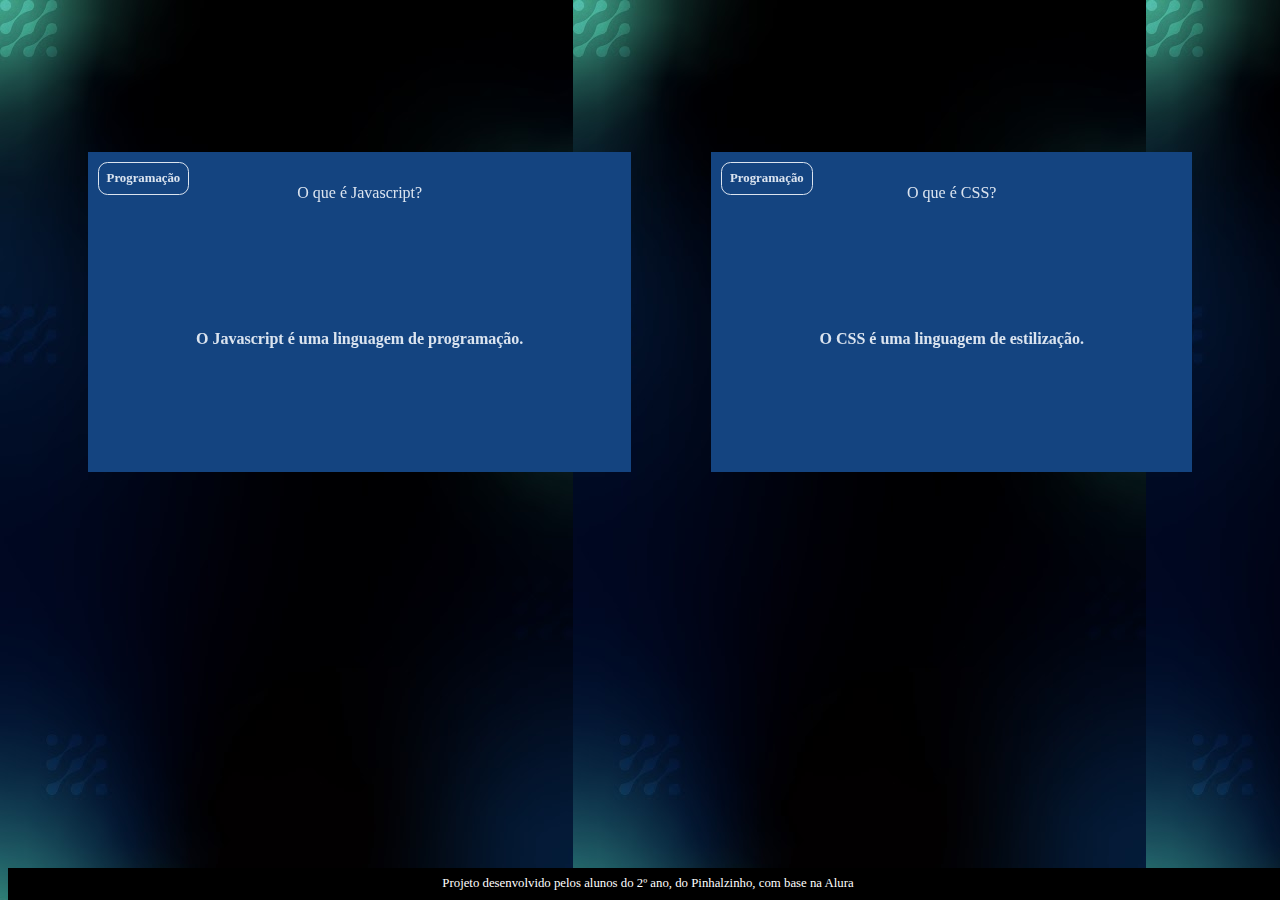
<file: index.html>
<!DOCTYPE html>
<html lang="pt-br">
<head>
    <meta charset="UTF-8">
    <meta name="viewport" content="width=device-width, initial-scale=1.0">
    <title>Flashcard</title>
    <link rel="stylesheet" href="assets/style.css">
</head>
<body>
   <main>

   </main>
   <section id="container">
<article class="cartao">
    <div class="cartao__conteudo">
        <h3 class="programacao">Programação</h3>
        <div class="cartao__conteudo__pergunta">
           <p>O que é Javascript?</p> 
        </div>
        <div class="cartao__conteudo__resposta">
            <p>O Javascript é uma linguagem de programação.</p>
        </div>
    </div>

</article>
<article class="cartao">
    <div class="cartao__conteudo">
        <h3 class="programacao">Programação</h3>
        <div class="cartao__conteudo__pergunta">
            <p>O que é CSS?</p>
        </div>
        <div class="cartao__conteudo__resposta">
            <p>O CSS é uma linguagem de estilização.</p>
        </div>
    </div>

</article>

   </section>
   <footer>
    <p>Projeto desenvolvido pelos alunos do 2º ano, do Pinhalzinho, com base na Alura</p>
   </footer> 
</body>
</html>
</file>
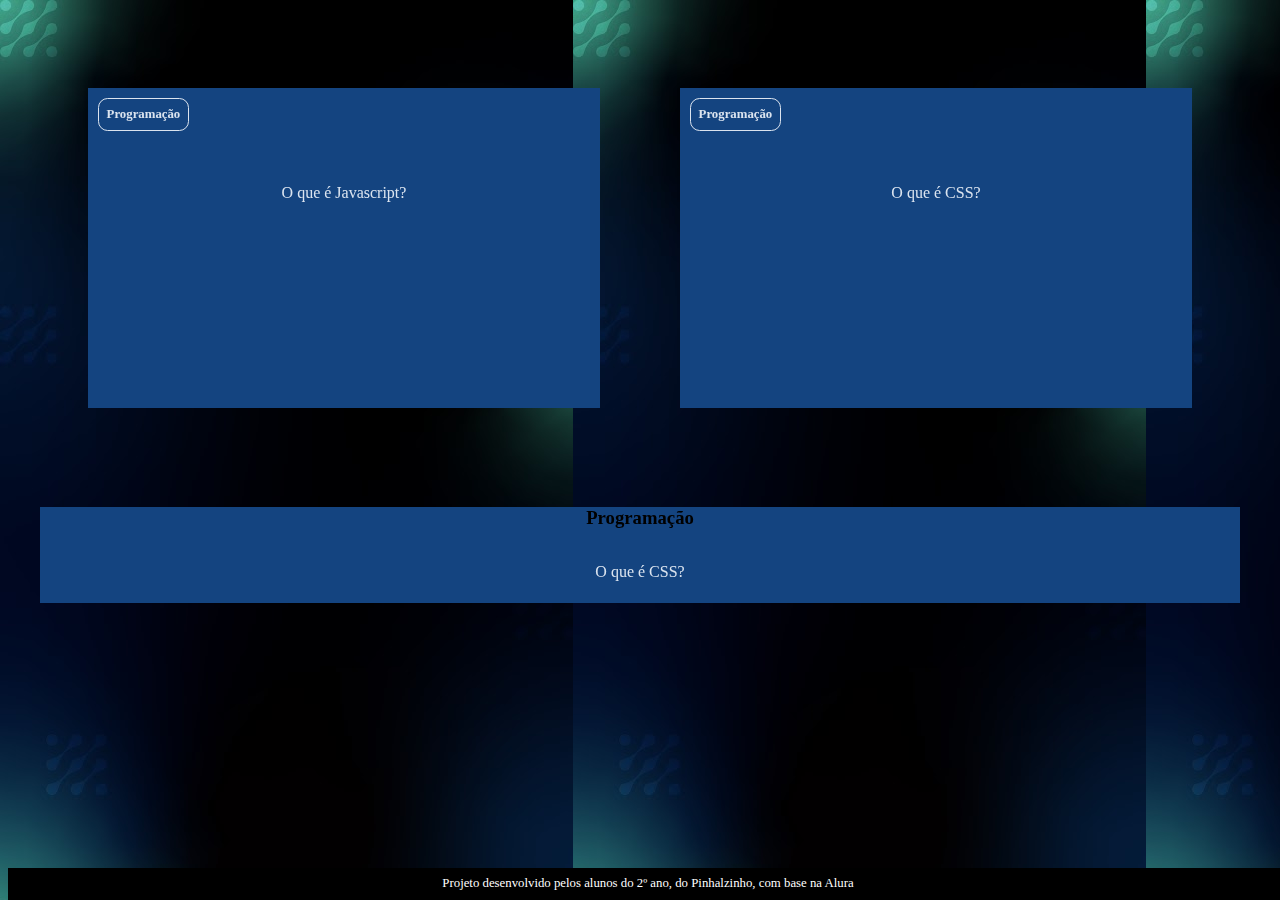
<file: flashcard2-main/index.html>
<!DOCTYPE html>
<html lang="pt-br">
<head>
    <meta charset="UTF-8">
    <meta name="viewport" content="width=device-width, initial-scale=1.0">
    <title>Flashcard</title>
    <link rel="stylesheet" href="assets/style.css">
</head>
<body>
   <main>

   </main>
   <section id="container">
<article class="cartao">
    <div class="cartao__conteudo">
        <h3 class="programacao">Programação</h3>
        <div class="cartao__conteudo__pergunta">
           <p>O que é Javascript?</p> 
        </div>
        <div class="cartao__conteudo__resposta">
            <p>O Javascript é uma linguagem de programação.</p>
        </div>
    </div>

</article>
<article class="cartao">
    <div class="cartao__conteudo">
        <h3 class="programacao">Programação</h3>
        <div class="cartao__conteudo__pergunta">
            <p>O que é CSS?</p>
        </div>
        <div class="cartao__conteudo__resposta">
            <p>O CSS é uma linguagem de estilização.</p>
        </div>
    </div>

</article>

   </section>
   <footer>
    <p>Projeto desenvolvido pelos alunos do 2º ano, do Pinhalzinho, com base na Alura</p>
   </footer> 
</body>
</html>

</article>
<article class="cartao">
    <div class="cartao-2">
        <h3 class="programacao">Programação</h3>
        <div class="cartao__conteudo__pergunta">
            <p>O que é CSS?</p>
        </div>
        <div class="cartao__conteudo__resposta">
            <p>O CSS é uma linguagem de estilização.</p>
        </div>
    </div>
</file>
<file: assets/style.css>
:root {
    --text-color: #DBE4EF;
    --card-front-color: #144480;
    --card-back-color: #00F4BF;
}


body{
 background: url(img/bg-desktop.jpg);
  font-family: Bai Jamjuree;
  }

  #container{
      display: flex;
      flex-wrap: wrap;
      justify-content: space-between;
      padding: 4rem;
      gap: 3rem;
  }

  .cartao{
      margin: 1rem 1rem;
      height: 20rem;
      flex-grow: 1;
      flex-basis: calc(33%-6rem);
  }

  .cartao__conteudo{
  text-align: center;
  background-color:var(--card-front-color);
  height: 100%;
  transform-style: preserve-3d;
  transition: transforme 300ms ease-in-out;
  }

  .cartao__conteudo h3{
      color: var(--text-color);
      text-align: left;
      padding: 0.5rem;
      position: absolute;
      margin: 0.6rem;
      border-radius: 0.6rem;
      font-size: 1vw;
      border: 1px solid var(--text-color);
      backface-visibility: hidden;
  }

  .cartao__conteudo p{
      margin-top: 1rem;
      padding: 2rem;
     margin-top: 4rem;
  
  }
  footer{
    background-color: black;
    color: white;
    position: fixed;
    bottom: 0;
    width: 100%;
    height: 2rem;
}

footer p{
    text-align: center;
    font-size: 0.8rem;
    margin-top: 0.5rem;
}

.cartao__conteudo__pergunta{
color: var(--text-color);
font-weight: 500;

}
 .cartao__conteudo__resposta{
    color: var(--text-color);
    font-weight: 700;


}
</file>
<file: flashcard2-main/assets/style.css>
:root {
    --text-color: #DBE4EF;
    --card-front-color: #144480;
    --card-back-color: #00F4BF;
}


body{
 background: url(img/bg-desktop.jpg);
  font-family: Bai Jamjuree;
  }

  #container{
      display: flex;
      flex-wrap: wrap;
      justify-content: space-between;
      padding: 4rem;
      gap: 3rem;
  }

  .cartao{
      margin: 1rem 1rem;
      height: 20rem;
      margin: 1rem 1rem;
      flex-grow: 1;
      flex-basis: calc(33%-6rem);
        }
   

  .cartao__conteudo{
  text-align: center;
  background-color:var(--card-front-color);
  height: 100%;
  transform-style: preserve-3d;
  transition: transforme 300ms ease-in-out;
  }

  .cartao__conteudo h3{
      color: var(--text-color);
      text-align: left;
      padding: 0.5rem;
      position: absolute;
      margin: 0.6rem;
      border-radius: 0.6rem;
      font-size: 1vw;
      border: 1px solid var(--text-color);
      backface-visibility: hidden;
  }

  .cartao__conteudo p{
      margin-top: 1rem;
      padding: 2rem;
     margin-top: 4rem;
  
  }
  footer{
    background-color: black;
    color: white;
    position: fixed;
    bottom: 0;
    width: 100%;
    height: 2rem;
}

footer p{
    text-align: center;
    font-size: 0.8rem;
    margin-top: 0.5rem;
}

.cartao__conteudo__pergunta{
color: var(--text-color);
font-weight: 500;

}
 .cartao__conteudo__resposta{
    color: var(--text-color);
    font-weight: 700;
} 
.cartao-2{
    margin: 1rem 1rem;
    height: 20rem;
    flex-grow: 30;
    flex-basis: calc(2%-6rem);
}

.cartao:hover .cartao__conteudo{
    transform: rotateY(180deg);
}

.cartao__conteudo__pergunta,
.cartao__conteudo__resposta{
    backface-visibility: hidden;
    position: absolute;
    height: 100%;
    width: 100%;
}

.cartao__conteudo__resposta{
    transform: rotateY(180deg);
}

.cartao-2{
    margin: 1rem 1rem;
    height: 20rem;
    flex-grow: 30;
    flex-basis: calc(2%-6rem);
}

.cartao-2{
    text-align: center;
    background-color:var(--card-front-color);
    height: 30%;
    transform-style: preserve-3d;
    transition: transforme 100ms ease-in-out;
    }
</file>
